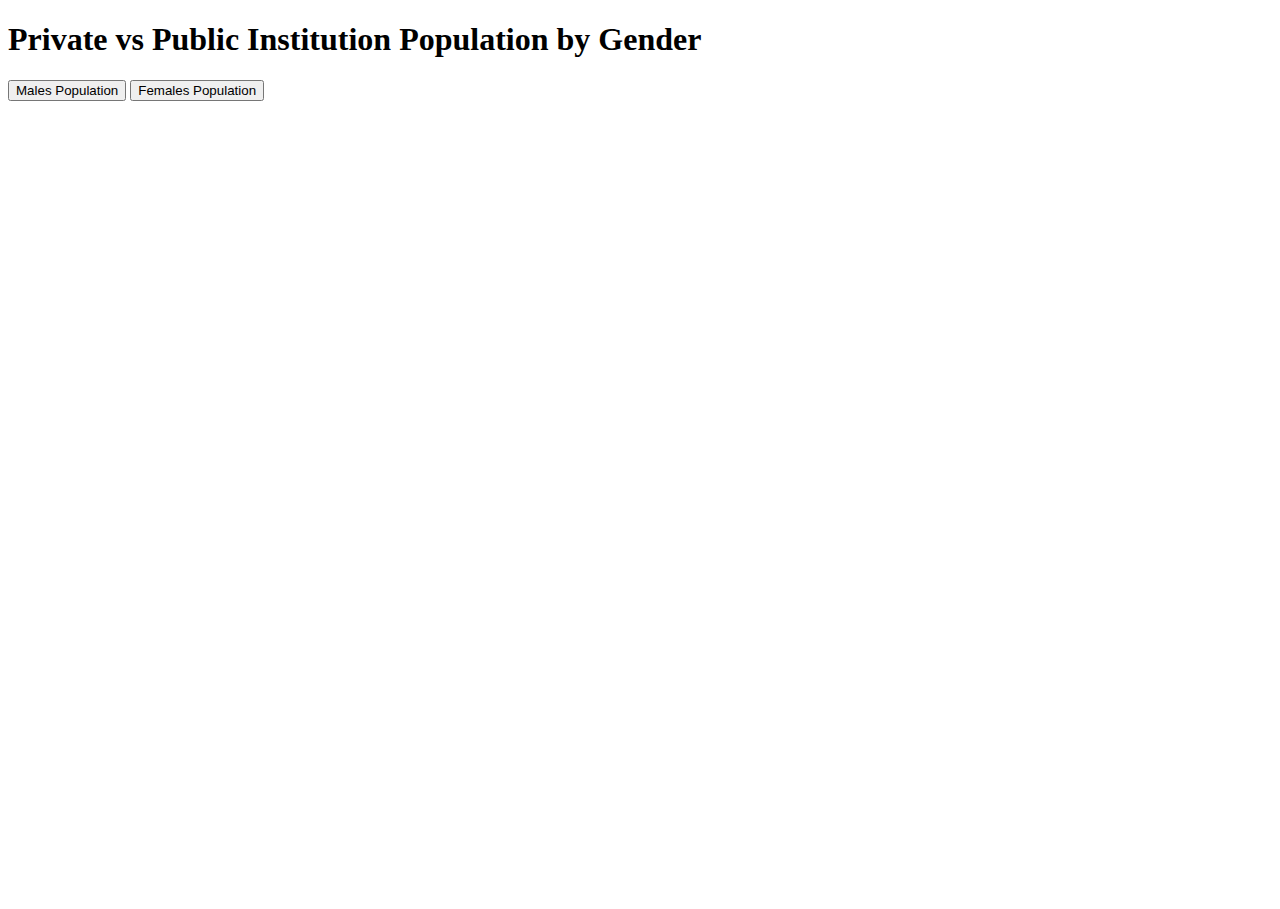
<file: daschools/static/html/barchart.html>
<!DOCTYPE html>
<html lang="en">

<head>
  <meta charset="UTF-8">
  <meta name="viewport" content="width=device-width, initial-scale=1.0">
  <meta http-equiv="X-UA-Compatible" content="ie=edge">
  <!--<script src='https://cdnjs.cloudflare.com/ajax/libs/d3/4.13.0/d3.min.js'></script> -->
  <!--<script src='static/js/d3.min.js'></script> -->
  <!--<script src='https://cdn.plot.ly/plotly-latest.min.js'></script> -->
  <script src="https://d3js.org/d3.v4.js"></script>

  <title>Proyecto</title>
</head>

<body bgcolor="white">
  <h1>Private vs Public Institution Population by Gender</h1>
  
  <button onclick="update(data1)">Males Population</button>
  <button onclick="update(data2)">Females Population</button>

  <div id="plot" style="height: 800px;"></div>

  <script type="text/javascript" src="../js/b.js"></script> 
</body>

</html>
</file>
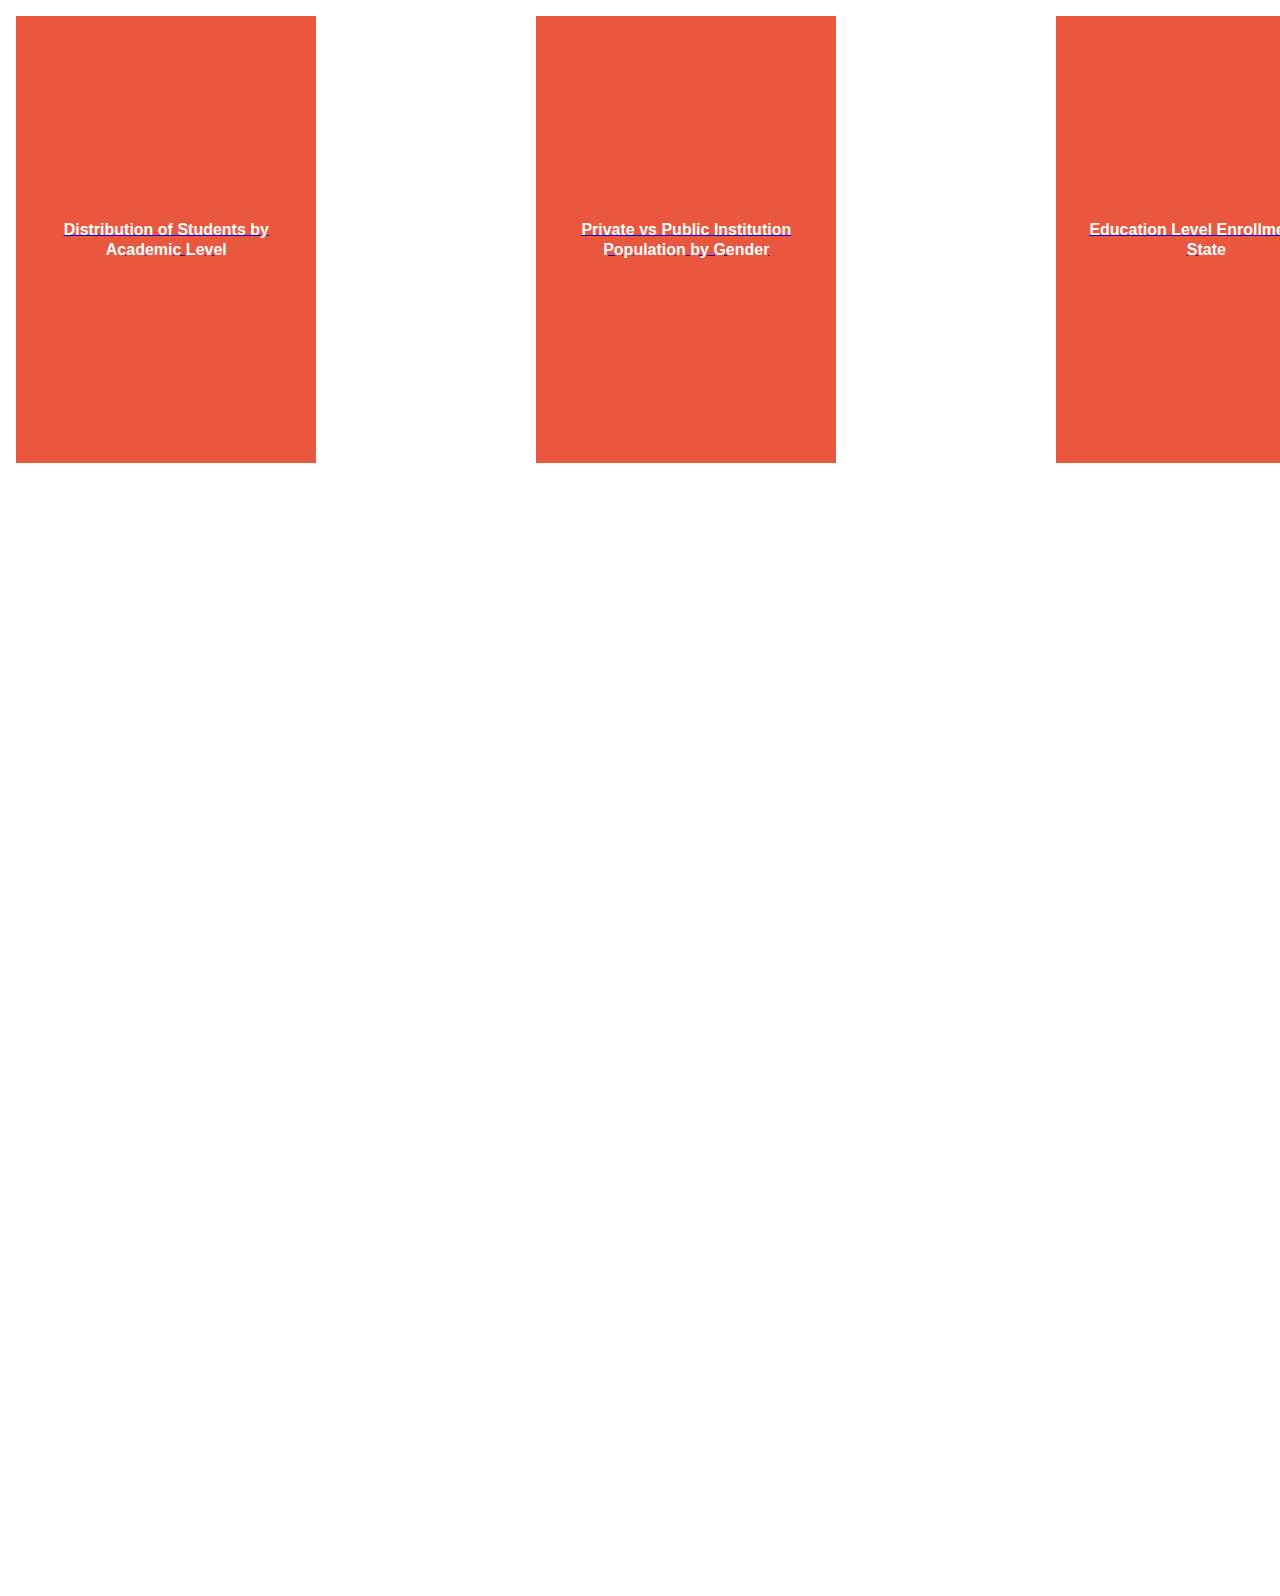
<file: daschools/static/html/iframe.html>
<!DOCTYPE html>
<html lang="en">
<head>
    <meta charset="UTF-8">
    <meta name="viewport" content="width=device-width, initial-scale=1.0">
    <meta http-equiv="X-UA-Compatible" content="ie=edge">
    <title>iframe</title>
    <link rel='stylesheet' href="../css/style.css">

</head>
<body>

        <!-- 1st row */ -->
    <div class="grid">
        <div class="square">
          <div class="content" id=c_1>
              <div class="table">
                  <div class="table-cell">
                        <a href="./maps.html">
                            <span style="font-family: Arial, Helvetica;color:white;font-weight:bold;width: 200px; vertical-align: middle;">Distribution of Students by Academic Level</span>
                        </a> 
                  </div>
              </div>
          </div>
        </div>

    
        <div class="square">
            <div class="content" id=c_2>
                <div class="table">
                    <div class="table-cell">
                            <a href="./barchart.html">
                                <span style="font-family: Arial, Helvetica;font-size: medium; color:white;font-weight:bold;width: 200px; vertical-align: middle;">Private vs Public Institution Population by Gender</span>
                            </a>                  
                    </div>
                </div>
            </div>
        </div>
      
        <div class="square">
            <div class="content" id=c_3>
                <div class="table">
                    <div class="table-cell">
                        <a href="./piechart.html">
                            <span style="font-family: Arial, Helvetica;color:white;font-weight:bold;width: 200px; vertical-align: middle;">Education Level Enrollment by State</span>
                        </a>
                    </div>
                </div>
            </div>
        </div>
      
        <!-- 2nd row */ -->
<!--    <div class="square">
            <div class="content" id=c_4>
                <div class="table">
                    <div class="table-cell">
                          <a href="./listacompleta.html">Listado obtenido del JSON</a>
                    </div>
                </div>
            </div>
        </div>
      
        <div class="square">
            <div class="content" id=c_5>
                <div class="table">
                    <div class="table-cell">
                          <a href="./miguel.html"><img src="https://images.app.goo.gl/KB7CLsYNeMgeKqXs7" alt="Gráfica Miguel"
                              height="160" width="160"></a>
                    </div>
                </div>
            </div>
        </div>
      
        <div class="square">
            <div class="content" id=c_6>
                <div class="table">
                    <div class="table-cell">
                        Creadores o algo más
                    </div>
                </div>
            </div>
        </div> */ --> 
    </div>

</body>
</html>
</file>
<file: daschools/static/css/style.css>
.title {
    color: #f9f8eb
}


.square {
    float:left;
    position: relative;
    width: 60%;
    padding-bottom: 30%; 
    margin:1.66%;
    overflow:hidden;
}

.content {
    position:absolute;
    height:80%; /* = 100% - 2*10% padding */
    width:90%; /* = 100% - 2*5% padding */
    padding: 10% 5%;
    text-align:center;
}

.table{
    display:table;
    height:100%;
    width:100%;
}
.table-cell{
    display:table-cell;
    vertical-align:middle;
    height:100%;
    width:100%;
}

#c_1 {
    background-color:#E9573F;
}

#c_2 {
    background-color:#E9573F;
}

#c_3 {
    background-color:#E9573F;
}

#c_4 {
    background-color:#a7d7c5;
}

#c_5 {
    background-color:#74b49b;
}

#c_6 {
    background-color:#a7d7c5;
}

.navbar-brand {
    text-align: center ;
    display: block;
    vertical-align: middle;
}

.grid {
    display: grid;
    grid-template-columns: 500px 500px 500px;
    grid-template-rows: 500px 500px 500px;
    grid-gap: 40px 20px;
    justify-items:left;
    align-items: left;

    grid-template-areas: 
    "head1 none none"
    "none middle2 none"
    "none none foot3";

}

#c_1 { grid-area: head1;}
#c_2 { grid-area: middle2;}
#c_3 { grid-area: foot3;}
</file>
